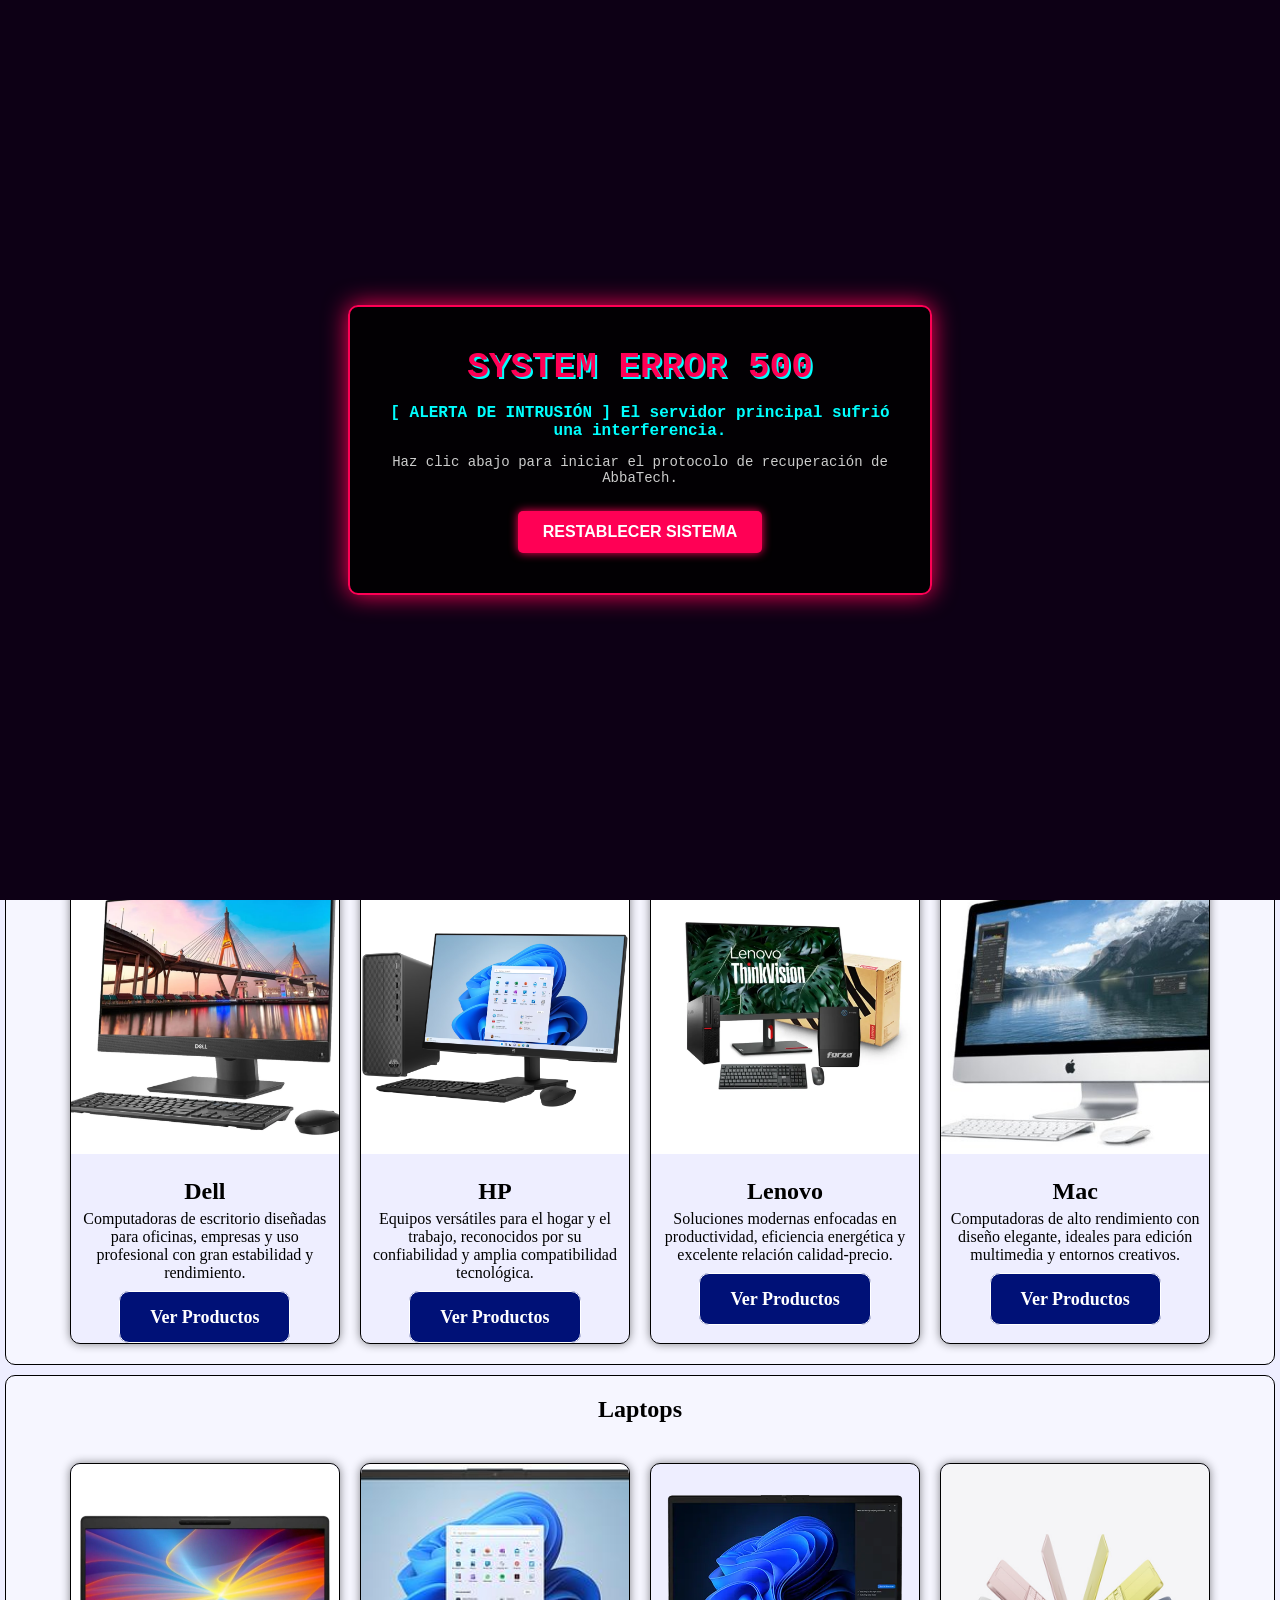
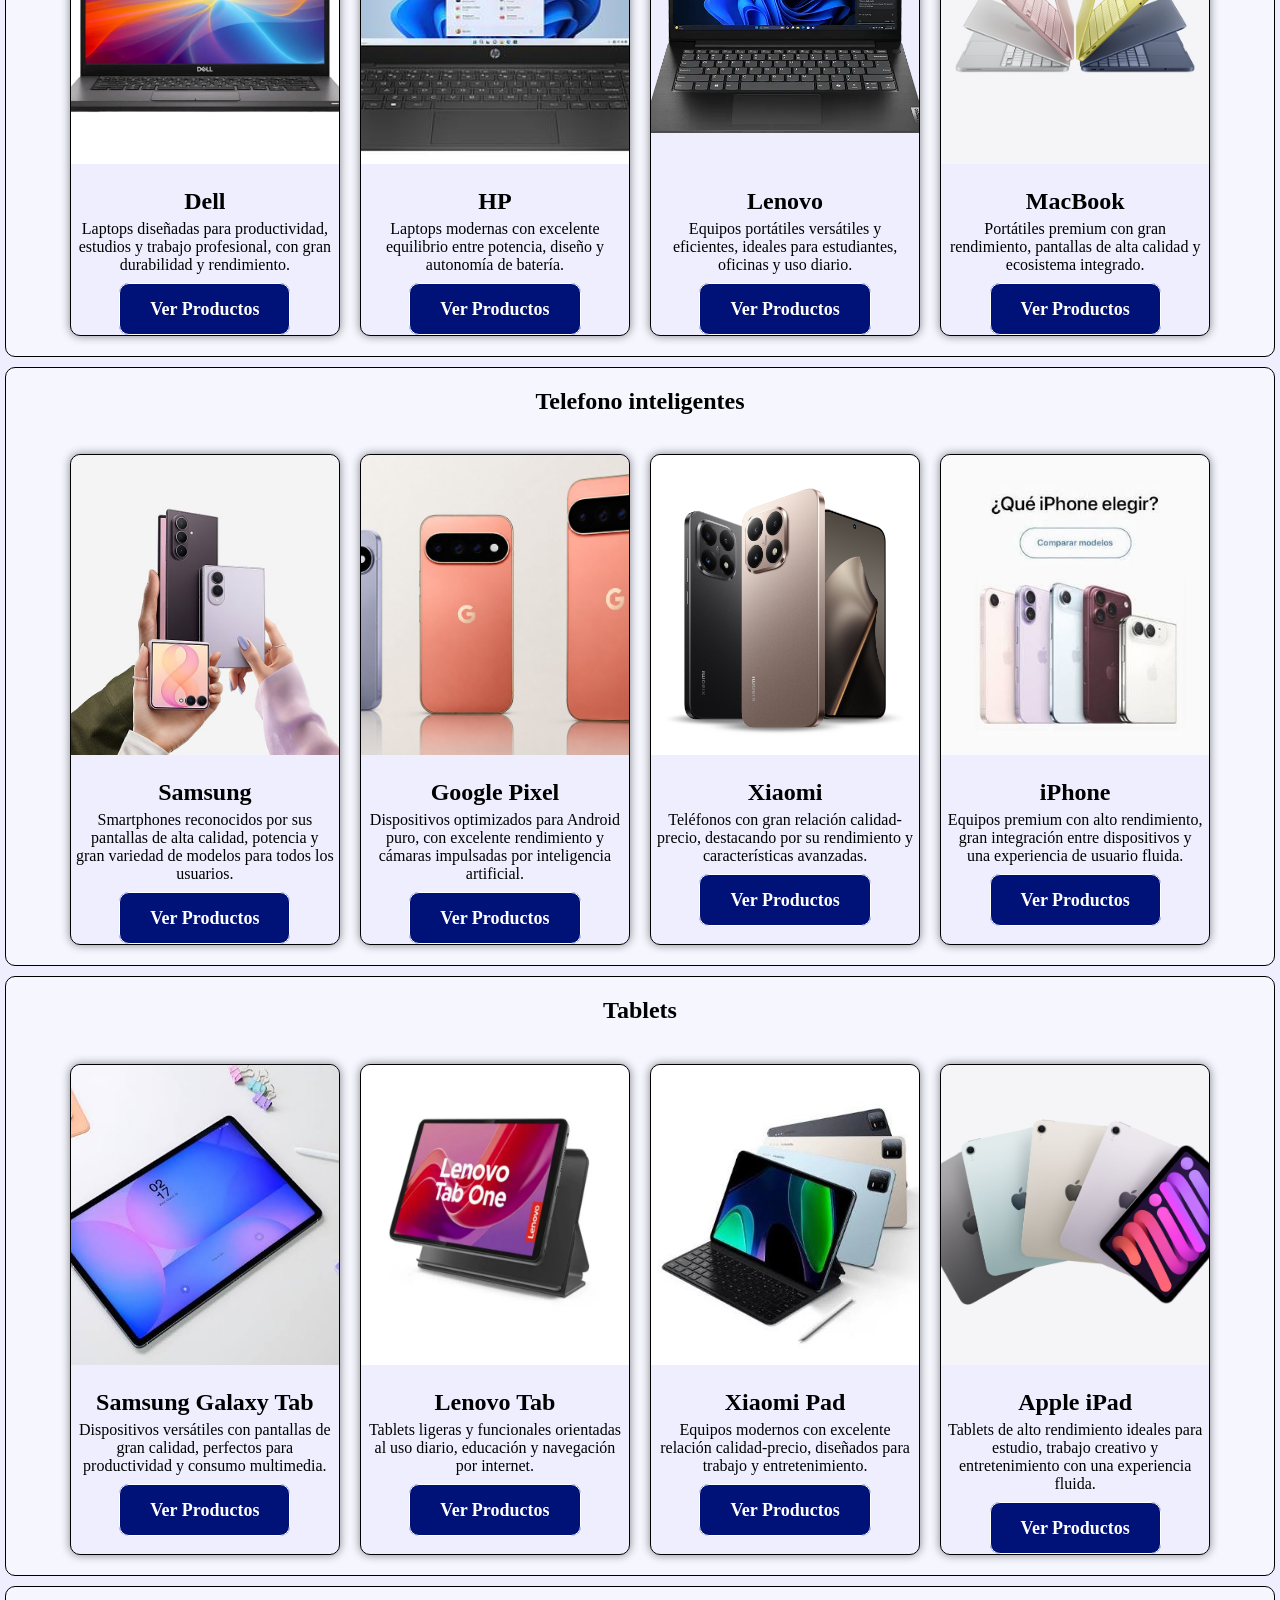
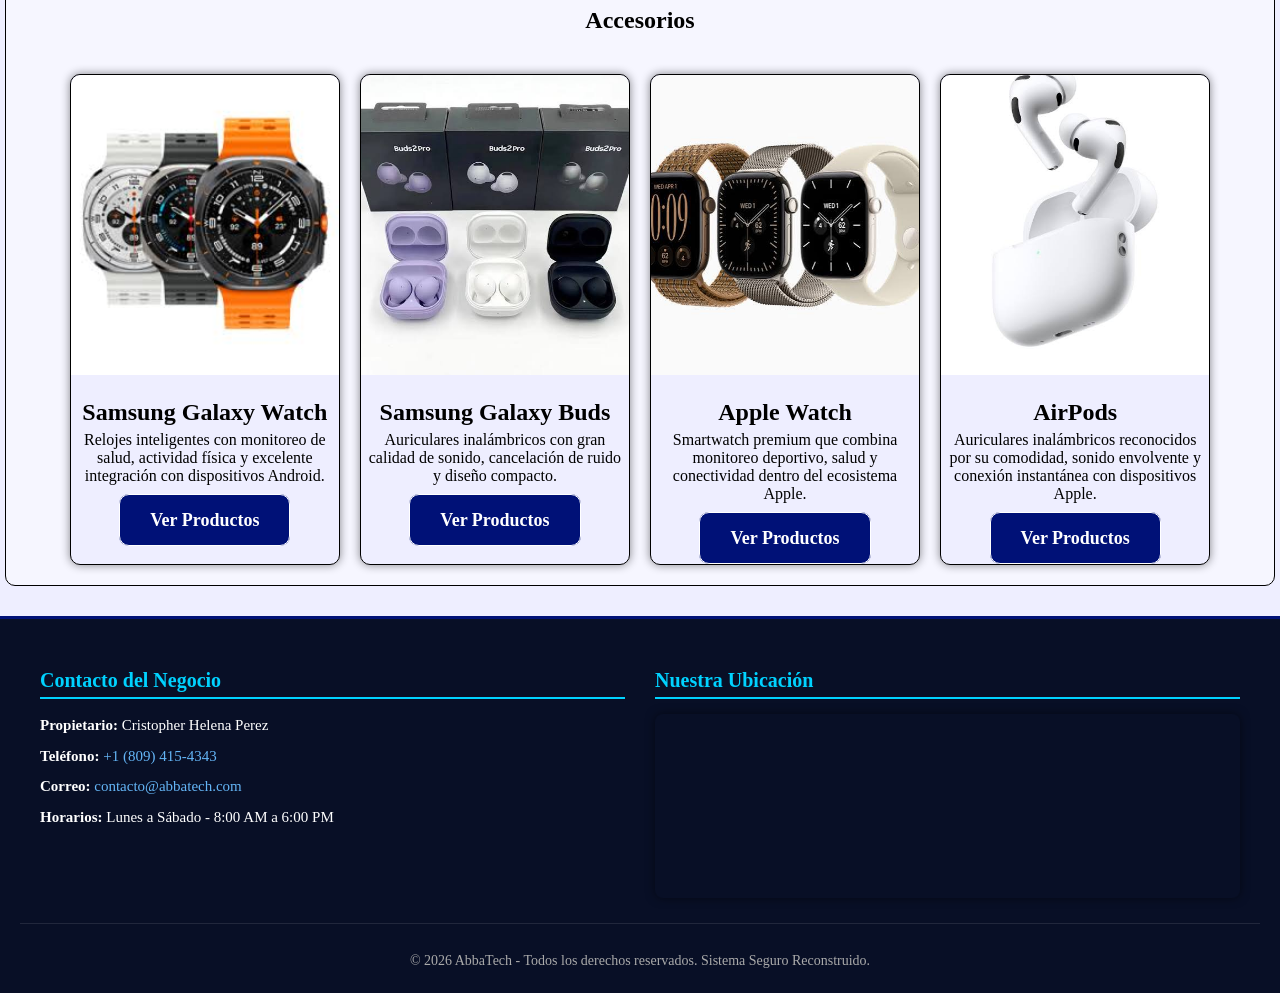
<file: index.html>
<!DOCTYPE html>
<html lang="en">
<head>
    <meta charset="UTF-8">
    <meta name="viewport" content="width=device-width, initial-scale=1.0">
    <link rel="icon" href="Imagenes/logo.png">
    <link rel="stylesheet" href="CSS/pyme.css">
    <title>AbbaTech</title>
</head>
<body>
    <div id="error-screen" class="error-overlay">
        <div class="error-content">
            <h1 class="glitch-text" data-text="SYSTEM ERROR 500">SYSTEM ERROR 500</h1>
            <p class="error-desc">[ ALERTA DE INTRUSIÓN ] El servidor principal sufrió una interferencia.</p>
            <p class="error-sub">Haz clic abajo para iniciar el protocolo de recuperación de AbbaTech.</p>
            <button id="btn-recover" class="btn-error">RESTABLECER SISTEMA</button>
        </div>
    </div>
    <!--Navegador-->
    <nav class="nav">
        <div class="nav_banner">
            <img src="Imagenes/logo.png" alt="Logo AbbaTech" class="logo">
            <div class="enlaces">
                <a href="#">Inicio</a>
                <a href="Productos.html">Productos</a>
                <a href="contacto.html">Reporte Averias</a>
                <a href="historia.html">Sobre Nosotros</a>
                <button id="theme-toggle" class="btn">🌙</button>
            </div>
        </div>
    </nav>

    <!--Banner-->
    <div class="banner">
        <div class="identificacion">
            <div class="ubicacion">
                <p class="eslogan">TECNOLOGIA DE PUNTA <BR>A TU ALCANCE Y EL DE TU BOLSILLO</p>
                <h1>AbbaTech</h1>
                <p class="descripcion">Ofrecemos la mas basta variedad de aparactos electronico<br> del sector, y al mejor precios del mercado.</p>
                <a id="btncatalogo" href="#">Ver Catalogo</a>
            </div>
        </div>
    </div>

    <!--Secciones-->
    <section class="PC sec">
        <div class="divsec">
            <div class="sechead">
                <h2 class="sectitle">Computadoras</h2>
            </div>
            <div class="card card1">
                <img src="Imagenes/PC-Dell.webp" alt="Imagen de una Computadora de escritorio marca DELL" class="img1 img">
                <h3>Dell</h3>
                <p>Computadoras de escritorio diseñadas para oficinas, empresas y uso profesional con gran estabilidad y rendimiento.</p>
                <div><a id="btnsec" href="#">Ver Productos</a></div>
            </div>
            <div class="card card2">
                <img src="Imagenes/PC-HP.avif" alt="Imagen de una Computadora de escritorio marca HP" class="img2 img">
                <h3>HP</h3>
                <p>Equipos versátiles para el hogar y el trabajo, reconocidos por su confiabilidad y amplia compatibilidad tecnológica.</p>
                <div><a id="btnsec" href="#">Ver Productos</a></div>
            </div>
            <div class="card card3">
                <img src="Imagenes/PC-Lenovo.webp" alt="Imagen de una Computadora de escritorio marca Lenovo" class="img3 img">
                <h3>Lenovo</h3>
                <p>Soluciones modernas enfocadas en productividad, eficiencia energética y excelente relación calidad-precio.</p>
                <div><a id="btnsec" href="#">Ver Productos</a></div>
            </div>
            <div class="card card4">
                <img src="Imagenes/Mac.jpg" alt="Imagen de una Mac" class="img4 img">
                <h3>Mac</h3>
                <p>Computadoras de alto rendimiento con diseño elegante, ideales para edición multimedia y entornos creativos.</p>
                <div><a id="btnsec" href="#">Ver Productos</a></div>
            </div>
        </div>
    </section>
    <section class="laptop sec">
        <div class="divsec">
            <div class="sechead">
                <h2 class="sectitle">Laptops</h2>
            </div>
            <div class="card card1">
                <img src="Imagenes/Laptop Dell.webp" alt="Imagen de una laptop marca DELL" class="img1 img">
                <h3>Dell</h3>
                <p>Laptops diseñadas para productividad, estudios y trabajo profesional, con gran durabilidad y rendimiento.</p>
                <div><a id="btnsec" href="#">Ver Productos</a></div>
            </div>
            <div class="card card2">
                <img src="Imagenes/Laptop HP.jpeg" alt="Imagen de una laptop marca HP" class="img2 img">
                <h3>HP</h3>
                <p>Laptops modernas con excelente equilibrio entre potencia, diseño y autonomía de batería.</p>
                <div><a id="btnsec" href="#">Ver Productos</a></div>
            </div>
            <div class="card card3">
                <img src="Imagenes/Laptop Lenovo.png" alt="Imagen de una laptop marca LENOVO" class="img3 img">
                <h3>Lenovo</h3>
                <p>Equipos portátiles versátiles y eficientes, ideales para estudiantes, oficinas y uso diario.</p>
                <div><a id="btnsec" href="#">Ver Productos</a></div>
            </div>
            <div class="card card4">
                <img src="Imagenes/MacBook.jpeg" alt="Imagen de una MacBook" class="img4 img">
                <h3>MacBook</h3>
                <p>Portátiles premium con gran rendimiento, pantallas de alta calidad y ecosistema integrado.</p>
                <div><a id="btnsec" href="#">Ver Productos</a></div>
            </div>
        </div>
    </section>
    <section class="phone sec">
        <div class="divsec">
            <div class="sechead">
                <h2 class="sectitle">Telefono inteligentes</h2>
            </div>
            <div class="card card1">
                <img src="Imagenes/Samsung.jpg" alt="Telefonos Samsung" class="img1 img">
                <h3>Samsung</h3>
                <p>Smartphones reconocidos por sus pantallas de alta calidad, potencia y gran variedad de modelos para todos los usuarios.</p>
                <div><a id="btnsec" href="#">Ver Productos</a></div>
            </div>
            <div class="card card2">
                <img src="Imagenes/Pixel.jpg" alt="Telefonos Pixel" class="img2 img">
                <h3>Google Pixel</h3>
                <p>Dispositivos optimizados para Android puro, con excelente rendimiento y cámaras impulsadas por inteligencia artificial.</p>
                <div><a id="btnsec" href="#">Ver Productos</a></div>
            </div>
            <div class="card card3">
                <img src="Imagenes/Xiaomi.jpg" alt="Telefonos Xiaomi" class="img3 img">
                <h3>Xiaomi</h3>
                <p>Teléfonos con gran relación calidad-precio, destacando por su rendimiento y características avanzadas.</p>
                <div><a id="btnsec" href="#">Ver Productos</a></div>
            </div>
            <div class="card card4">
                <img src="Imagenes/iPhone.jpeg" alt="Telefonos iPhone" class="img4 img">
                <h3>iPhone</h3>
                <p>Equipos premium con alto rendimiento, gran integración entre dispositivos y una experiencia de usuario fluida.</p>
                <div><a id="btnsec" href="#">Ver Productos</a></div>
            </div>
        </div>
    </section>
    <section class="tablet sec">
        <div class="divsec">
            <div class="sechead">
                <h2 class="sectitle">Tablets</h2>
            </div>
            <div class="card card1">
                <img src="Imagenes/Samsung-Tab.jpg" alt="Tablets Samsung" class="img1 img">
                <h3>Samsung Galaxy Tab</h3>
                <p>Dispositivos versátiles con pantallas de gran calidad, perfectos para productividad y consumo multimedia.</p>
                <div><a id="btnsec" href="#">Ver Productos</a></div>
            </div>
            <div class="card card2">
                <img src="Imagenes/Lenovo-tab.jpg" alt="Tablets Lenovo" class="img2 img">
                <h3>Lenovo Tab</h3>
                <p>Tablets ligeras y funcionales orientadas al uso diario, educación y navegación por internet.</p>
                <div><a id="btnsec" href="#">Ver Productos</a></div>
            </div>
            <div class="card card3">
                <img src="Imagenes/Xiaomi-tab.jpg" alt="Tablets Xiami" class="img3 img">
                <h3>Xiaomi Pad</h3>
                <p>Equipos modernos con excelente relación calidad-precio, diseñados para trabajo y entretenimiento.</p>
                <div><a id="btnsec" href="#">Ver Productos</a></div>
            </div>
            <div class="card card4">
                <img src="Imagenes/iPad.jpeg" alt="iPads" class="img4 img">
                <h3>Apple iPad</h3>
                <p>Tablets de alto rendimiento ideales para estudio, trabajo creativo y entretenimiento con una experiencia fluida.</p>
                <div><a id="btnsec" href="#">Ver Productos</a></div>
            </div>
        </div>
    </section>
    <section class="accesorios sec">
        <div class="divsec">
            <div class="sechead">
                <h2 class="sectitle">Accesorios</h2>
            </div>
            <div class="card card1">
                <img src="Imagenes/Samsung-watch.jpg" alt="Samsung Watches" class="img1 img">
                <h3>Samsung Galaxy Watch</h3>
                <p>Relojes inteligentes con monitoreo de salud, actividad física y excelente integración con dispositivos Android.</p>
                <div><a id="btnsec" href="#">Ver Productos</a></div>
            </div>
            <div class="card card2">
                <img src="Imagenes/Buds.jpeg" alt="Galaxy Buds" class="img2 img">
                <h3>Samsung Galaxy Buds</h3>
                <p>Auriculares inalámbricos con gran calidad de sonido, cancelación de ruido y diseño compacto.</p>
                <div><a id="btnsec" href="#">Ver Productos</a></div>
            </div>
            <div class="card card3">
                <img src="Imagenes/Apple-Watch.jpeg" alt="Apple watches" class="img3 img">
                <h3>Apple Watch</h3>
                <p>Smartwatch premium que combina monitoreo deportivo, salud y conectividad dentro del ecosistema Apple.</p>
                <div><a id="btnsec" href="#">Ver Productos</a></div>
            </div>
            <div class="card card4">
                <img src="Imagenes/Airpods.jpeg" alt="Airpods" class="img4 img">
                <h3>AirPods</h3>
                <p>Auriculares inalámbricos reconocidos por su comodidad, sonido envolvente y conexión instantánea con dispositivos Apple.</p>
                <div><a id="btnsec" href="#">Ver Productos</a></div>
            </div>
        </div>
    </section>
    <div class="social-floating">
        <a href="https://wa.me/18090000000" target="_blank" class="social-icon whatsapp" title="WhatsApp">
            <svg xmlns="http://www.w3.org/2000/svg" viewBox="0 0 448 512" fill="currentColor">
                <path d="M380.9 97.1C339 55.1 283.2 32 223.9 32c-122.4 0-222 99.6-222 222 0 39.1 10.2 77.3 29.6 111L0 480l117.7-30.9c32.4 17.7 68.9 27 106.1 27h.1c122.3 0 224.1-99.6 224.1-222 0-59.3-25.2-115-67.1-157zm-157 341.6c-33.2 0-65.7-8.9-94-25.7l-6.7-4-69.8 18.3 18.6-68.1-4.4-7c-18.5-29.4-28.2-63.3-28.2-98.2 0-101.7 82.8-184.5 184.6-184.5 49.3 0 95.6 19.2 130.4 54.1 34.8 34.9 56.2 81.2 56.1 130.5 0 101.8-84.9 184.6-186.6 184.6zm101.2-138.2c-5.5-2.8-32.8-16.2-37.9-18-5.1-1.9-8.8-2.8-12.5 2.8-3.7 5.6-14.3 18-17.6 21.8-3.2 3.7-6.5 4.2-12 1.4-32.6-16.3-54-29.1-75.5-66-5.7-9.8 5.7-9.1 16.3-30.3 1.8-3.7.9-6.9-.5-9.7-1.4-2.8-12.5-30.1-17.1-41.2-4.5-10.8-9.1-9.3-12.5-9.5-3.2-.2-6.9-.2-10.6-.2-3.7 0-9.7 1.4-14.8 6.9-5.1 5.6-19.4 19-19.4 46.3 0 27.3 19.9 53.7 22.6 57.4 2.8 3.7 39.1 59.7 94.8 83.8 35.2 15.2 49 16.5 66.6 13.9 10.7-1.6 32.8-13.4 37.4-26.4 4.6-13 4.6-24.1 3.2-26.4-1.3-2.5-5-3.9-10.5-6.6z"/>
            </svg>
        </a>
        <a href="https://instagram.com" target="_blank" class="social-icon instagram" title="Instagram">
            <svg xmlns="http://www.w3.org/2000/svg" viewBox="0 0 448 512" fill="currentColor">
                <path d="M224.1 141.1c-43.6 0-78.9 35.3-78.9 78.9s35.3 78.9 78.9 78.9 78.9-35.3 78.9-78.9-35.3-78.9-78.9-78.9zm0 129.7c-28 0-50.8-22.8-50.8-50.8s22.8-50.8 50.8-50.8 50.8 22.8 50.8 50.8-22.8 50.8-50.8 50.8zm112.4-135.2c-10.1 0-18.3-8.2-18.3-18.3s8.2-18.3 18.3-18.3 18.3 8.2 18.3 18.3-8.2 18.3-18.3 18.3zm81.4 31.7c-1.6-33.9-9.4-64-34.3-88.9s-55-32.7-88.9-34.3c-34.9-1.6-139.7-1.6-174.6 0-33.9 1.6-64 9.4-88.9 34.3s-32.7 55-34.3 88.9c-1.6 34.9-1.6 139.7 0 174.6 1.6 33.9 9.4 64 34.3 88.9s55 32.7 88.9 34.3c34.9 1.6 139.7 1.6 174.6 0 33.9-1.6 64-9.4 88.9-34.3s32.7-55 34.3-88.9c1.6-34.9 1.6-139.7 0-174.6zm-40.8 228c-7.4 18.6-21.7 32.9-40.3 40.3-29.8 11.8-100.5 9.1-136.7 9.1s-107 2.6-136.7-9.1c-18.6-7.4-32.9-21.7-40.3-40.3-11.8-29.8-9.1-100.5-9.1-136.7s-2.6-107 9.1-136.7c7.4-18.6 21.7-32.9 40.3-40.3 29.8-11.8 100.5-9.1 136.7-9.1s107-2.6 136.7 9.1c18.6 7.4 32.9 21.7 40.3 40.3 11.8 29.8 9.1 100.5 9.1 136.7s2.7 107-9.1 136.7z"/>
            </svg>
        </a>
        <a href="https://tiktok.com" target="_blank" class="social-icon tiktok" title="TikTok">
            <svg xmlns="http://www.w3.org/2000/svg" viewBox="0 0 448 512" fill="currentColor">
                <path d="M448 209.91a210.06 210.06 0 0 1-122.77-39.25V349.38A162.55 162.55 0 1 1 185 188.31V258.2a90.08 90.08 0 1 0 57.82 84.44V0h68.78a138.86 138.86 0 0 0 13.68 50.81 139.26 139.26 0 0 0 122.72 73.68z"/>
            </svg>
        </a>
    </div>

    <!-- Pie de Página (Footer) -->
    <footer class="footer-principal">
        <div class="footer-contenido">
            <div class="footer-col info-propietario">
                <h3>Contacto del Negocio</h3>
                <p><strong>Propietario:</strong> Cristopher Helena Perez</p>
                <p><strong>Teléfono:</strong> <a href="tel:+18094154343">+1 (809) 415-4343</a></p>
                <p><strong>Correo:</strong> <a href="mailto:contacto@abbatech.com">contacto@abbatech.com</a></p>
                <p><strong>Horarios:</strong> Lunes a Sábado - 8:00 AM a 6:00 PM</p>
            </div>
            <div class="footer-col mapa-footer">
                <h3>Nuestra Ubicación</h3>
                <div class="mapa-wrapper">
                    <!-- Aquí colocarás tu iframe de Google Maps reemplazando la URL en src cuando tengas las coordenadas -->
                    <iframe 
                        id="mapa-iframe"
                        src="https://maps.google.com/maps?q=18.4861,-69.9312&z=15&output=embed" 
                        width="100%" 
                        height="180" 
                        style="border:0; border-radius: 8px;" 
                        allowfullscreen="" 
                        loading="lazy">
                    </iframe>
                </div>
            </div>
        </div>
        <div class="footer-copy">
            <p>&copy; 2026 AbbaTech - Todos los derechos reservados. Sistema Seguro Reconstruido.</p>
        </div>
    </footer>
    <!-- Widget del Chatbot Flotante -->
    <div id="chatbot-container" class="chatbot-container">
        <button id="chatbot-toggle" class="chatbot-toggle" title="Asistente Virtual AbbaBot">
            🤖 <span class="chat-badge">1</span>
        </button>
        <div id="chatbot-window" class="chatbot-window hidden">
            <div class="chatbot-header">
                <div class="bot-info">
                    <span class="status-dot"></span>
                    <strong>AbbaBot v2.6 [Asistente IA]</strong>
                </div>
                <button id="chatbot-close" class="chat-close-btn">&times;</button>
            </div>

            <div id="chatbot-messages" class="chatbot-messages">
            </div>
            <div id="chatbot-options" class="chatbot-options">
                <button class="chat-opt-btn" data-response="servicios">🛠️ Servicios Seguros</button>
                <button class="chat-opt-btn" data-response="incidente">⚠️ ¿Qué pasó en el ataque?</button>
                <button class="chat-opt-btn" data-response="contacto">📞 Contactar Soporte</button>
            </div>

            <form id="chatbot-form" class="chatbot-input-area">
                <input type="text" id="chatbot-input" placeholder="Escribe tu consulta aquí..." autocomplete="off">
                <button type="submit" id="chatbot-send">➢</button>
            </form>
        </div>
    </div>
    <script src="JS/main.js"></script>
</body>
</html>
</file>
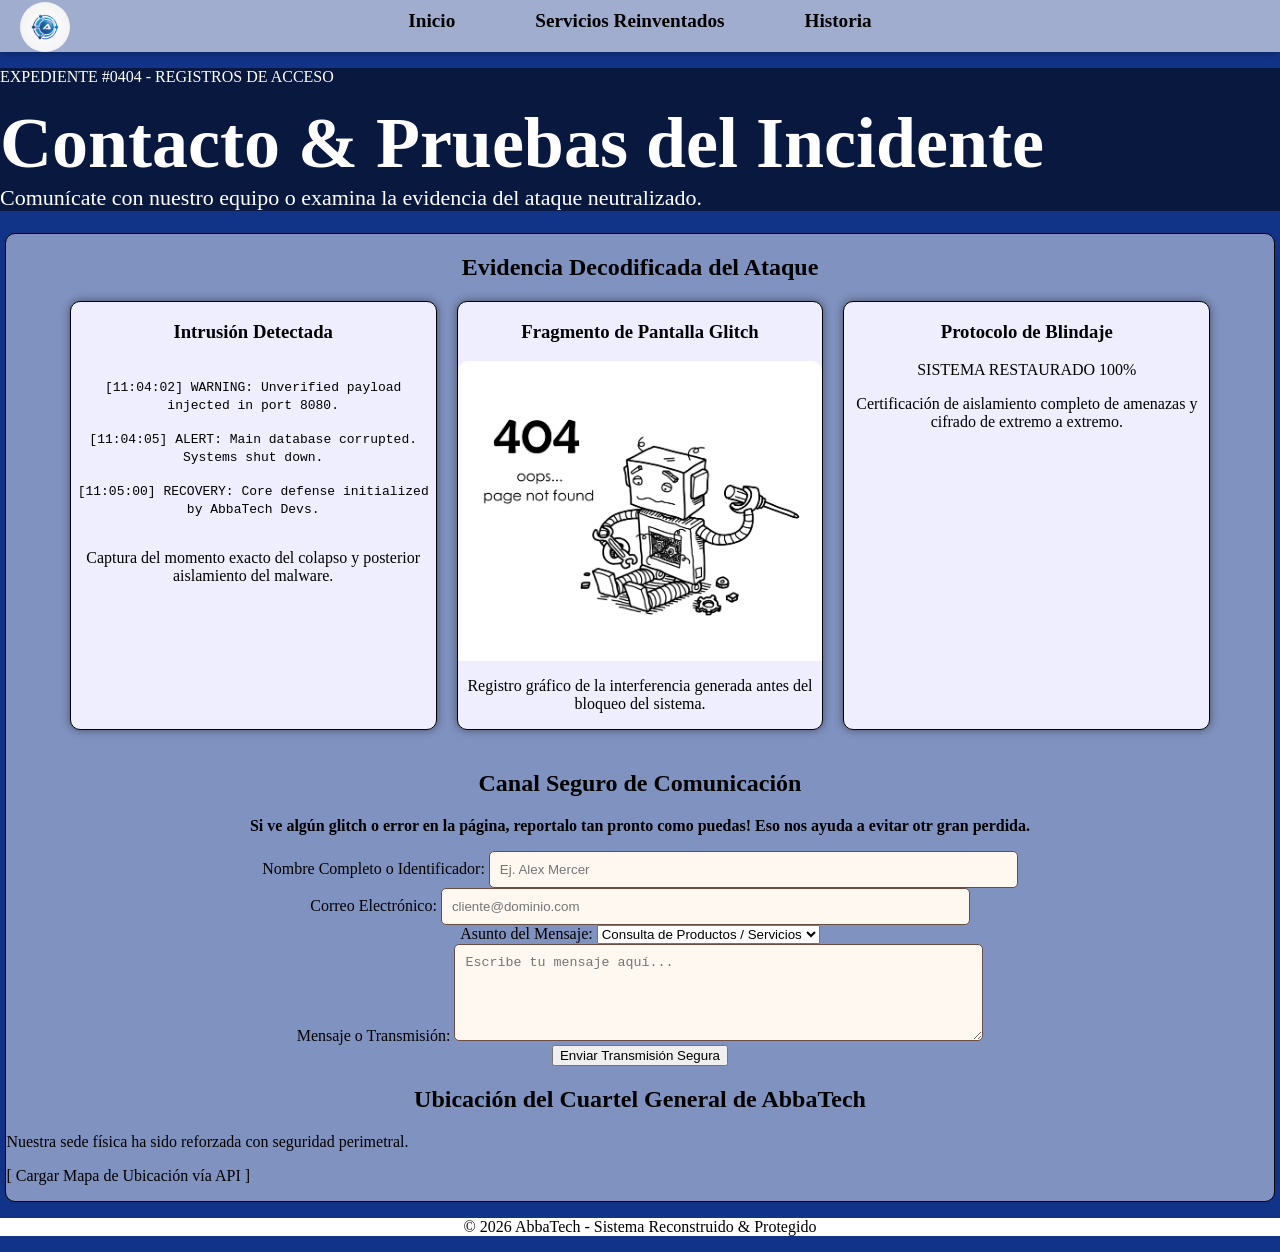
<file: contacto.html>
<!DOCTYPE html>
<html lang="es">
<head>
    <meta charset="UTF-8">
    <meta name="viewport" content="width=device-width, initial-scale=1.0">
    <link rel="icon" href="Imagenes/logo.png">
    <link rel="stylesheet" href="CSS/contacto.css">
    <title>AbbaTech Contacto & Pruebas del Incidente</title>
</head>
<body>
    <!-- Navegador principal (Manteniendo la coherencia entre páginas) -->
    <nav class="nav">
        <div class="nav_banner">
            <img src="Imagenes/Logo.jpeg" alt="Logo AbbaTech" class="logo">
            <div class="enlaces">
                <a href="index.html">Inicio</a>
                <a href="index.html">Servicios Reinventados</a>
                <a href="historia.html">Historia</a>
            </div>
        </div>
    </nav>
    <header class="banner-contacto">
        <div class="identificacion">
            <div class="ubicacion">
                <p class="eslogan">EXPEDIENTE #0404 - REGISTROS DE ACCESO</p>
                <h1>Contacto & Pruebas del Incidente</h1>
                <p class="descripcion">Comunícate con nuestro equipo o examina la evidencia del ataque neutralizado.</p>
            </div>
        </div>
    </header>
    <main class="sec main-contacto">
        <section class="contacto-bloque">
            <div class="sechead">
                <h2 class="sectitle">Evidencia Decodificada del Ataque</h2>
            </div>
            <div class="divsec evidencia-grid">
                <article class="card card-log">
                    <h3>Intrusión Detectada</h3>
                    <div class="log-box">
                        <p><code>[11:04:02] WARNING: Unverified payload injected in port 8080.</code></p>
                        <p><code>[11:04:05] ALERT: Main database corrupted. Systems shut down.</code></p>
                        <p><code>[11:05:00] RECOVERY: Core defense initialized by AbbaTech Devs.</code></p>
                    </div>
                    <p>Captura del momento exacto del colapso y posterior aislamiento del malware.</p>
                </article>
                <article class="card card-evidencia">
                    <h3>Fragmento de Pantalla Glitch</h3>
                    <img src="Imagenes/error404.webp" alt="Captura de pantalla con código corrupto durante el ataque" class="img">
                    <p>Registro gráfico de la interferencia generada antes del bloqueo del sistema.</p>
                </article>
                <article class="card card-certificado">
                    <h3>Protocolo de Blindaje</h3>
                    <div class="badge-status">
                        <span class="status-ok">SISTEMA RESTAURADO 100%</span>
                    </div>
                    <p>Certificación de aislamiento completo de amenazas y cifrado de extremo a extremo.</p>
                </article>
            </div>
        </section>
        <section class="contacto-bloque formulario">
            <div class="sechead">
                <h2 class="sectitle">Canal Seguro de Comunicación</h2>
                <p><strong>Si ve algún glitch o error en la página, reportalo tan pronto como puedas! Eso nos ayuda a evitar otr gran perdida.</strong></p>
            </div>
            <form action="#" method="POST" class="form">
                <div class="form-group">
                    <label for="nombre">Nombre Completo o Identificador:</label>
                    <input type="text" id="nombre" name="nombre" placeholder="Ej. Alex Mercer" required>
                </div>
                <div class="form-group">
                    <label for="correo">Correo Electrónico:</label>
                    <input type="email" id="correo" name="correo" placeholder="cliente@dominio.com" required>
                </div>
                <div class="form-group">
                    <label for="asunto">Asunto del Mensaje:</label>
                    <select id="asunto" name="asunto">
                        <option value="consulta">Consulta de Productos / Servicios</option>
                        <option value="soporte">Soporte Técnico Especializado</option>
                        <option value="incidente">Reporte de Anomalía / Seguridad</option>
                        <option value="cotizacion">Solicitud de Cotización en Línea</option>
                    </select>
                </div>
                <div class="form-group">
                    <label for="mensaje">Mensaje o Transmisión:</label>
                    <textarea id="mensaje" name="mensaje" rows="5" placeholder="Escribe tu mensaje aquí..." required></textarea>
                </div>
                <button type="submit" class="btn-enviar">Enviar Transmisión Segura</button>
            </form>
        </section>
        <section class="contacto-bloque mapa-sec">
            <div class="sechead">
                <h2 class="sectitle">Ubicación del Cuartel General de AbbaTech</h2>
            </div>
            <p class="mapa-desc">Nuestra sede física ha sido reforzada con seguridad perimetral.</p>
            <!-- Contenedor donde se montará el mapa (API de Leaflet / Google Maps en JS) -->
            <div id="mapa-container" class="mapa-box">
                <p class="mapa-placeholder">[ Cargar Mapa de Ubicación vía API ]</p>
            </div>
        </section>
    </main>
    <!-- Pie de página semántico -->
    <footer>
        <p>&copy; 2026 AbbaTech - Sistema Reconstruido & Protegido</p>
    </footer>
</body>
</html>
</file>
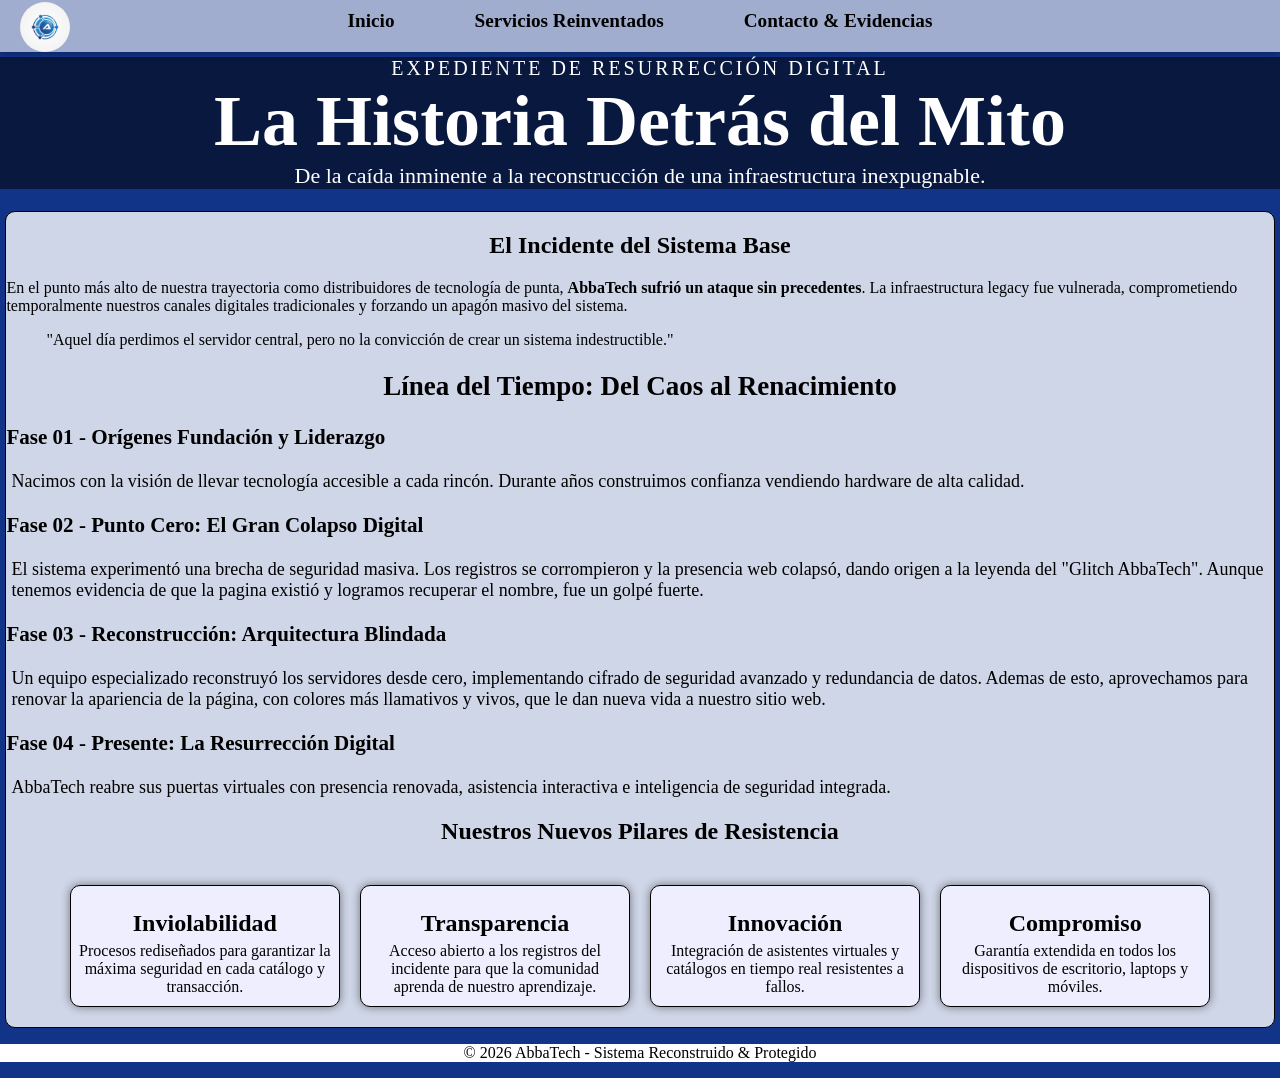
<file: historia.html>
<!DOCTYPE html>
<html lang="es">
<head>
    <meta charset="UTF-8">
    <meta name="viewport" content="width=device-width, initial-scale=1.0">
    <link rel="icon" href="Imagenes/logo.png">
    <link rel="stylesheet" href="CSS/historia.css">
    <title>AbbTech Historia & Resurrección</title>
</head>
<body>
    <nav class="nav">
        <div class="nav_banner">
            <img src="Imagenes/Logo.jpeg" alt="Logo AbbaTech" class="logo">
            <div class="enlaces">
                <a href="Inicio.html">Inicio</a>
                <a href="index.html">Servicios Reinventados</a>
                <a href="contacto.html">Contacto & Evidencias</a>
            </div>
        </div>
    </nav>
    <!-- Encabezado Temático de la Página -->
    <header class="banner-historia">
        <div class="identificacion">
            <p class="eslogan">EXPEDIENTE DE RESURRECCIÓN DIGITAL</p>
            <h1>La Historia Detrás del Mito</h1>
            <p class="descripcion">De la caída inminente a la reconstrucción de una infraestructura inexpugnable.</p>
        </div>
    </header>
    <main class="sec main-historia">
        <section class="historia-bloque">
            <div class="sechead">
                <h2 class="sectitle">El Incidente del Sistema Base</h2>
            </div>
            <article class="contenido-historia">
                <p>En el punto más alto de nuestra trayectoria como distribuidores de tecnología de punta, <strong>AbbaTech sufrió un ataque sin precedentes</strong>. La infraestructura legacy fue vulnerada, comprometiendo temporalmente nuestros canales digitales tradicionales y forzando un apagón masivo del sistema.</p>
                <blockquote class="cita-misterio">
                    "Aquel día perdimos el servidor central, pero no la convicción de crear un sistema indestructible."
                </blockquote>
            </article>
        </section>
        <section class="historia-bloque timeline-sec">
            <div class="sechead">
                <h2 class="sectitle">Línea del Tiempo: Del Caos al Renacimiento</h2>
            </div>
            <div class="timeline">
                <article class="timeline-item">
                    <h3><span class="fecha">Fase 01 - Orígenes</span> Fundación y Liderazgo</h3>
                    <p>Nacimos con la visión de llevar tecnología accesible a cada rincón. Durante años construimos confianza vendiendo hardware de alta calidad.</p>
                </article>
                <article class="timeline-item evento-critico">
                        <h3><span class="fecha">Fase 02 - Punto Cero:</span> El Gran Colapso Digital</h3>
                    <p>El sistema experimentó una brecha de seguridad masiva. Los registros se corrompieron y la presencia web colapsó, dando origen a la leyenda del "Glitch AbbaTech". Aunque tenemos evidencia de que la pagina existió y  logramos recuperar el nombre, fue un golpé fuerte.</p>
                </article>
                <article class="timeline-item">
                    <h3><span class="fecha">Fase 03 - Reconstrucción:</span> Arquitectura Blindada</h3>
                    <p>Un equipo especializado reconstruyó los servidores desde cero, implementando cifrado de seguridad avanzado y redundancia de datos. Ademas de esto, aprovechamos para renovar la apariencia de la página, con colores más llamativos y vivos, que le dan nueva vida a nuestro sitio web.</p>
                </article>
                <article class="timeline-item destacado">
                        <h3><span class="fecha">Fase 04 - Presente:</span> La Resurrección Digital</h3>
                    <p>AbbaTech reabre sus puertas virtuales con presencia renovada, asistencia interactiva e inteligencia de seguridad integrada.</p>
                </article>
            </div>
        </section>
        <section class="historia-bloque">
            <div class="sechead">
                <h2 class="sectitle">Nuestros Nuevos Pilares de Resistencia</h2>
            </div>
            <div class="divsec">
                <article class="card card1">
                    <h3>Inviolabilidad</h3>
                    <p>Procesos rediseñados para garantizar la máxima seguridad en cada catálogo y transacción.</p>
                </article>
                <article class="card card2">
                    <h3>Transparencia</h3>
                    <p>Acceso abierto a los registros del incidente para que la comunidad aprenda de nuestro aprendizaje.</p>
                </article>
                <article class="card card3">
                    <h3>Innovación</h3>
                    <p>Integración de asistentes virtuales y catálogos en tiempo real resistentes a fallos.</p>
                </article>
                <article class="card card4">
                    <h3>Compromiso</h3>
                    <p>Garantía extendida en todos los dispositivos de escritorio, laptops y móviles.</p>
                </article>
            </div>
        </section>
    </main>

    <!-- Pie de página semántico -->
    <footer>
        <p>&copy; 2026 AbbaTech - Sistema Reconstruido & Protegido</p>
    </footer>

</body>
</html>
</file>
<file: CSS/pyme.css>
body{
    margin: 0;
    box-sizing: border-box;
    background-color: #EEF;
}
/*Logo*/
.logo{
    width: 250px;
    height: 250px;
    position: absolute;
    top: 30px;
    left: 130px;
    margin: 0;
}

/*nav*/
nav{
    background-color: #080f26;
    border-bottom: 1px Solid #00d2ff;
    margin: auto;
    height: auto;
    color: #000;
    padding-bottom: 10px;
    box-shadow: 0 0 10px #0006;
    margin-bottom: 5px;
}
.nav_banner{
    height: 100%;    
}
.enlaces{
    display: flex;
    justify-content: center;
    align-content: center;
    padding: 10px 0;
}
.enlaces>a, .btn{
    margin: 0 10px;
    background: #111;
    cursor: pointer;
    text-decoration: none;
    color: #00d2ff;
    font-size: larger;
    padding: 10px 30px;
    border: 1px Solid #00d2ff;
    border-radius: 20px;
    outline: 0;
    outline-offset: 0;
    transition: border-radius 0.5s, background-color 0.5s, outline 0.5s, outline-offset 0.5s;
    font-weight: bold;  
}
.btn{
    padding: 8px 15px;
    background-color: #070913;
    font-weight: bold;
    transition: all 0.3s ease;
    margin-left: 50px;
    justify-self: flex-end;
    position: absolute;
    position: fixed;
    top: 10px;
    right: 20px;
    z-index: 9000;
}

#btncatalogo:hover, #btnsec:hover{
    transition: border-radius 0.5s, background-color 0.5s, outline 0.5s, outline-offset 0.5s;
}
.enlaces>a:hover, #btncatalogo:hover, #btnsec:hover{
    background-color: #ddd;
    color: #222;
    border-radius: 20px;
    outline: 2px solid #006;
    outline-offset: -4px;
}

/*Banner*/
.banner{
    max-width: 100%;
    height: 75vh;
    margin: 0;
    background: url("https://compuciber.com/wp-content/uploads/2025/09/Beneficios-de-las-laptops-frente-a-las-computadoras-de-escritorio-en-2025.jpg") center / cover no-repeat #0005;
    Display: flex;
    justify-content: start;
}
.identificacion{
    color: #FFF;
    margin: 0;
    width: 100%;
    height: 100%;
    background-color: #0008;
}
.eslogan{
    font-size: 20px;
    letter-spacing: 3px;
    margin: 0;
}
h1{
    font-size: 72px;
    margin: 0;
}
.descripcion{
    font-size: 22px;
    margin-top: 0;
}
#btncatalogo{
    background-color: #017F;
    padding: 15px 30px;
    border: 1px solid #FFF;
    border-radius: 10px;
    text-decoration: none;
    color: #FFF;
    font-weight: bold;
    font-size: 20px;
    position: relative;
    left: 60px;
}
.ubicacion{
    position: relative;
    max-width: 90%;
    top: 180px;
    left: 100px;
}

/*Secciones*/
.sec{
    background-color: #FFF7;
    width: 99%;
    color: #000;
    height: auto;
    margin: auto;
    margin-bottom: 10px;
    margin-top: 10px;
    border: 0.1px solid #000;
    border-radius: 10px;
}
.divsec{
    margin: 0;
    margin: auto;
    width: 90%;
    display: grid;
    grid-template-areas:
        "sechead sechead sechead sechead"
        "card1 card2 card3 card4";
    grid-template-columns: repeat(auto,1fr);
    grid-template-rows: auto;
    gap: 20px;
    margin-bottom: 20px;
}
.sechead{
    margin: auto;
    margin-top: 0;
    width: 95%;
    text-align: center;
    position: relative;
    grid-area: sechead;
}
.card1{
    grid-area: card1;
}

.card2{
    grid-area: card2;
}

.card3{
    grid-area: card3;
}

.card4{
    grid-area: card4;
}
.card{
    text-align: center;
    border: 0.5px solid #000;
    border-radius: 10px;
    box-shadow: 0 0 10px #0007;
    background-color: #EEF;
    outline: 0;
    outline-offset: 0;
    transition: border-radius 0.5s, background-color 0.5s, outline 0.5s, outline-offset 0.5s, transform .6s ease;
    overflow: hidden;
    display: flex;
    flex-direction: column;
    align-items: center;
}
.card:hover{
    background-color: #EEF;
    color: #222;
    border-radius: 20px;
    outline: 1px solid #FFF;
    box-shadow: 0 0 10px #FFF5;
}
.card:hover>.img{
    transform: scale(1.08);
} 
.img{
    width: 100%;
    height: 300px;
    overflow: hidden;
    object-fit: cover;
    object-position: center;
    border-radius: 10px 10px 0 0;
    transition: transform .4s ease;
}
.card>h3{
    margin-bottom: 5px;
    font-size: 24px;
}
h3+p{
    margin: 0 5px;
    margin-bottom: 10px;
}
#btnsec{
    color: #FFF;
    padding: 15px 30px;
    background-color: #017F;
    border: 1px solid #FFF;
    text-decoration: none;
    outline: 0;
    outline-offset: 0;
    border-radius: 10px;
}
.card>div{
    text-align: center;
    padding: 15px 30px;
    text-decoration: none;
    color: #FFF;
    font-weight: bold;
    font-size: 18px;
}
footer{
    background-color: #017F;
    font-size: 16px;
    color: #FFF;
}
.footer{
    margin: auto;
    width: 80%;
    display: grid;
    grid-template-columns: 1fr 1fr 1fr;
    grid-template-rows: auto;
    justify-content: start;
    gap: 20px;
    
}
.mapa{
    margin-top: 10px;
}
/*GLOBOS FLOTANTES DE REDES SOCIALES*/
.social-floating {
    position: fixed;
    bottom: 20px;
    right: 20px;
    display: flex;
    flex-direction: column;
    gap: 12px;
    z-index: 9999;
}

.social-icon {
    width: 50px;
    height: 50px;
    border-radius: 50%;
    display: flex;
    align-items: center;
    justify-content: center;
    color: #fff;
    box-shadow: 0 4px 10px #0004;
    transition: transform 0.3s ease, box-shadow 0.3s ease;
    text-decoration: none;
}

.social-icon svg {
    width: 26px;
    height: 26px;
}

.social-icon:hover {
    transform: scale(1.15) translateY(-3px);
    box-shadow: 0 6px 15px rgba(255, 255, 255, 0.4);
}

.whatsapp { background-color: #25D366; }
.instagram { background: linear-gradient(45deg, #f09433, #e6683c, #dc2743, #cc2366, #bc1888); }
.tiktok { background-color: #000; border: 1px solid #333; }


/*FOOTER*/
.footer-principal {
    background-color: #080f26;
    color: #fff;
    padding: 30px 20px 10px 20px;
    margin-top: 30px;
    border-top: 3px solid #017F;
}

.footer-contenido {
    max-width: 1200px;
    margin: 0 auto;
    display: flex;
    flex-wrap: wrap;
    justify-content: space-between;
    gap: 30px;
}

.footer-col {
    flex: 1;
    min-width: 280px;
}

.footer-col h3 {
    color: #00d2ff;
    border-bottom: 2px solid #00d2ff;
    padding-bottom: 5px;
    margin-bottom: 15px;
    font-size: 20px;
}

.info-propietario p {
    margin: 8px 0;
    font-size: 15px;
    line-height: 1.5;
}

.info-propietario a {
    color: #64b5f6;
    text-decoration: none;
}

.info-propietario a:hover {
    text-decoration: underline;
}

.mapa-wrapper {
    box-shadow: 0 0 10px rgba(0, 0, 0, 0.5);
    border-radius: 8px;
    overflow: hidden;
}

.footer-copy {
    text-align: center;
    margin-top: 25px;
    padding-top: 15px;
    border-top: 1px solid rgba(255, 255, 255, 0.1);
    font-size: 14px;
    color: #aaa;
}

/*PANTALLA DE ERROR INICIAL (OVERLAY)*/
.error-overlay {
    position: fixed;
    top: 0;
    left: 0;
    width: 100vw;
    height: 100vh;
    background-color: #0d0015;
    color: #ff0055;
    display: flex;
    justify-content: center;
    align-items: center;
    text-align: center;
    transition: opacity 0.8s ease, visibility 0.8s ease;
    font-family: 'Courier New', Courier, monospace;
    z-index: 10000;
}

.error-content {
    background: rgba(0, 0, 0, 0.85);
    padding: 40px;
    border: 2px solid #ff0055;
    box-shadow: 0 0 25px #ff0055;
    border-radius: 10px;
    max-width: 90%;
    width: 500px;
}

.error-content h1 {
    font-size: 36px;
    margin-bottom: 10px;
    text-shadow: 2px 2px #00ffff;
}

.error-desc {
    color: #00ffff;
    font-weight: bold;
    margin-bottom: 10px;
}

.error-sub {
    color: #ccc;
    font-size: 14px;
    margin-bottom: 25px;
}

.btn-error {
    background-color: #ff0055;
    color: #fff;
    border: none;
    padding: 12px 25px;
    font-size: 16px;
    font-weight: bold;
    cursor: pointer;
    border-radius: 5px;
    box-shadow: 0 0 10px #ff0055;
    transition: transform 0.2s, background-color 0.2s;
}

.btn-error:hover {
    background-color: #00ffff;
    color: #000;
    box-shadow: 0 0 15px #00ffff;
    transform: scale(1.05);
}

/* Clase que se añade con JS para ocultar la pantalla con animación */
.error-overlay.hidden {
    opacity: 0;
    visibility: hidden;
}


/*MODO OSCURO*/
/* Botón en el Menú */


.btn:hover {
    background: #00ffff;
    color: #000;
    box-shadow: 0 0 10px #00ffff;
}
body.dark-mode .btn {
    background-color: #fff !important;
}

/* Estilos activados cuando el body tiene la clase .dark-mode */
body.dark-mode {
    background-color: #070913 !important;
    color: #e0e0e0;
}

body.dark-mode nav {
    background-color: rgba(10, 15, 30, 0.95);
}

body.dark-mode .enlaces > a {
    color: #00ffff;
}

body.dark-mode .sec {
    background-color: rgba(15, 23, 42, 0.8);
    border-color: #00ffff;
    color: #fff;
}

body.dark-mode .card {
    background-color: #0f172a;
    color: #fff;
    border-color: #00ffff;
    box-shadow: 0 0 10px rgba(0, 210, 255, 0.2);
}

body.dark-mode .card:hover {
    box-shadow: 0 0 15px #00ffff;
}

body.dark-mode .footer-principal {
    background-color: #03050d;
    border-top-color: #00ffff;
}

/*WIDGET CHATBOT FLOTANTE*/
.chatbot-container {
    position: fixed;
    bottom: 20px;
    left: 20px;
    z-index: 9999;
    font-family: Arial, sans-serif;
}

.chatbot-toggle {
    width: 60px;
    height: 60px;
    border-radius: 50%;
    background-color: #00d2ff;
    color: #000;
    border: 2px solid #fff;
    font-size: 26px;
    cursor: pointer;
    box-shadow: 0 4px 15px rgba(0, 210, 255, 0.5);
    position: relative;
    transition: transform 0.3s ease;
}

.chatbot-toggle:hover {
    transform: scale(1.1);
}

.chat-badge {
    position: absolute;
    top: -2px;
    right: -2px;
    background: #ff0055;
    color: #fff;
    font-size: 11px;
    font-weight: bold;
    padding: 3px 7px;
    border-radius: 50%;
}

/* Ventana del Chat */
.chatbot-window {
    position: absolute;
    bottom: 75px;
    left: 0;
    width: 330px;
    height: 430px;
    background-color: #0d1117;
    border: 2px solid #00d2ff;
    border-radius: 12px;
    box-shadow: 0 0 20px rgba(0, 210, 255, 0.3);
    display: flex;
    flex-direction: column;
    overflow: hidden;
    transition: opacity 0.3s ease, transform 0.3s ease;
}

.chatbot-window.hidden {
    opacity: 0;
    pointer-events: none;
    transform: translateY(20px) scale(0.95);
}

.chatbot-header {
    background-color: #161b22;
    padding: 12px;
    display: flex;
    justify-content: space-between;
    align-items: center;
    border-bottom: 1px solid #30363d;
    color: #00d2ff;
}

.status-dot {
    display: inline-block;
    width: 8px;
    height: 8px;
    background-color: #2ea44f;
    border-radius: 50%;
    margin-right: 6px;
}

.chat-close-btn {
    background: none;
    border: none;
    color: #8b949e;
    font-size: 20px;
    cursor: pointer;
}

/* Mensajes */
.chatbot-messages {
    flex: 1;
    padding: 12px;
    overflow-y: auto;
    display: flex;
    flex-direction: column;
    gap: 10px;
}

.msg {
    max-width: 80%;
    padding: 8px 12px;
    border-radius: 8px;
    font-size: 13px;
    line-height: 1.4;
}

.msg-bot {
    background-color: #21262d;
    color: #e6edf3;
    align-self: flex-start;
    border-left: 3px solid #00d2ff;
}

.msg-user {
    background-color: #007fff;
    color: #ffffff;
    align-self: flex-end;
}

/* Opciones Rápidas */
.chatbot-options {
    padding: 8px;
    display: flex;
    flex-wrap: wrap;
    gap: 5px;
    background-color: #161b22;
    border-top: 1px solid #30363d;
}

.chat-opt-btn {
    background: #21262d;
    color: #58a6ff;
    border: 1px solid #30363d;
    padding: 5px 8px;
    font-size: 11px;
    border-radius: 12px;
    cursor: pointer;
    transition: background 0.2s;
}

.chat-opt-btn:hover {
    background: #30363d;
    color: #79c0ff;
}

/* Input */
.chatbot-input-area {
    display: flex;
    border-top: 1px solid #30363d;
    background-color: #0d1117;
}

.chatbot-input-area input {
    flex: 1;
    background: transparent;
    border: none;
    padding: 10px;
    color: #fff;
    outline: none;
    font-size: 13px;
}

.chatbot-input-area button {
    background: #00d2ff;
    color: #000;
    border: none;
    padding: 0 15px;
    font-weight: bold;
    cursor: pointer;
}
</file>
<file: CSS/contacto.css>
body{
    margin: 0;
    box-sizing: border-box;
    background-color: #138;
}

/*Logo*/
.logo{
    width: 50px;
    height: 50px;
    border-radius: 25px;
    position: absolute;
    top: 2px;
    left: 20px;
}

/*nav*/
nav{
    background-color: #FFF9;
    margin: auto;
    height: auto;
    color: #000;
    padding-bottom: 10px;
    box-shadow: 0 0 10px #0006;
    margin-bottom: 5px;
}
.nav_banner{
    height: 100%;
}
.enlaces{
    display: flex;
    justify-content: center;
}
.enlaces>a{
    margin: 0 10px;
    text-decoration: none;
    color: #000;
    font-size: larger;
    padding: 10px 30px;
    border-radius: 0;
    outline: 0;
    outline-offset: 0;
    transition: border-radius 0.5s, background-color 0.5s, outline 0.5s, outline-offset 0.5s;
    font-weight: bold;  
}
.enlaces>a:hover{
    background-color: #ddd;
    color: #222;
    border-radius: 20px;
    outline: 2px solid #006;
    outline-offset: -4px;
}

.identificacion{
    color: #FFF;
    margin: 0;
    width: 100%;
    height: 100%;
    background-color: #0008;
}
h1{
    font-size: 72px;
    margin: 0;
}
.descripcion{
    font-size: 22px;
    margin-top: 0;
}
/*Secciones*/
.sec{
    background-color: #FFF7;
    width: 99%;
    color: #000;
    height: auto;
    margin: auto;
    margin-bottom: 10px;
    margin-top: 10px;
    border: 0.1px solid #000;
    border-radius: 10px;
}
.divsec{
    margin: 0;
    margin: auto;
    width: 90%;
    display: grid;
    grid-template-columns: repeat(3,1fr);
    grid-template-rows: auto;
    gap: 20px;
    margin-bottom: 20px;
}
.sechead{
    margin: auto;
    margin-top: 0;
    width: 95%;
    text-align: center;
    position: relative;
    grid-area: sechead;
}
.card{
    text-align: center;
    border: 0.5px solid #000;
    border-radius: 10px;
    box-shadow: 0 0 10px #0007;
    background-color: #EEF;
    outline: 0;
    outline-offset: 0;
    transition: border-radius 0.5s, background-color 0.5s, outline 0.5s, outline-offset 0.5s, transform .6s ease;
    overflow: hidden;
    display: flex;
    flex-direction: column;
    align-items: center;
}
.img{
    width: 100%;
    height: 300px;
    overflow: hidden;
    object-fit: cover;
    object-position: center;
    border-radius: 10px 10px 0 0;
    transition: transform .4s ease;
}
footer{
    text-align: center;
    background-color: #fff;
    font-size: 16px;
}
.formulario{
    text-align: center;
    display: flex;
    flex-direction: column;
    margin: 0;
}
.form input, .form textarea{
    padding: 10px;
    background-color: #FFF8F0;
    color: #3E2723;
    border: 1px solid #6D4C41;
    border-radius: 5px;
    width: 40%;
}
</file>
<file: CSS/historia.css>
body{
    margin: 0;
    box-sizing: border-box;
    background-color: #138;
}
/*Logo*/
.logo{
    width: 50px;
    height: 50px;
    border-radius: 25px;
    position: absolute;
    top: 2px;
    left: 20px;
}

/*nav*/
nav{
    background-color: #FFF9;
    margin: auto;
    height: auto;
    color: #000;
    padding-bottom: 10px;
    box-shadow: 0 0 10px #0006;
    margin-bottom: 5px;
}
.nav_banner{
    height: 100%;
}
.enlaces{
    display: flex;
    justify-content: center;
}
.enlaces>a{
    margin: 0 10px;
    text-decoration: none;
    color: #000;
    font-size: larger;
    padding: 10px 30px;
    border-radius: 0;
    outline: 0;
    outline-offset: 0;
    transition: border-radius 0.5s, background-color 0.5s, outline 0.5s, outline-offset 0.5s;
    font-weight: bold;  
}
.enlaces>a:hover{
    background-color: #ddd;
    color: #222;
    border-radius: 20px;
    outline: 2px solid #006;
    outline-offset: -4px;
}

/*Banner*/
.banner{
    max-width: 100%;
    height: 75vh;
    margin: 0;
    background: url("https://compuciber.com/wp-content/uploads/2025/09/Beneficios-de-las-laptops-frente-a-las-computadoras-de-escritorio-en-2025.jpg") center / cover no-repeat #0005;
    Display: flex;
    justify-content: start;
}
.identificacion{
    color: #FFF;
    margin: 0;
    width: 100%;
    height: 100%;
    background-color: #0008;
    text-align: center;
}
.eslogan{
    font-size: 20px;
    letter-spacing: 3px;
    margin: 0;
}
h1{
    font-size: 72px;
    margin: 0;
}
.descripcion{
    font-size: 22px;
    margin-top: 0;
}
#btncatalogo{
    background-color: #017F;
    padding: 15px 30px;
    border: 1px solid #FFF;
    border-radius: 10px;
    text-decoration: none;
    color: #FFF;
    font-weight: bold;
    font-size: 20px;
    position: relative;
    left: 60px;
}

/*Secciones*/

.main-historia{
    background-color: #FFFC;
    width: 99%;
    color: #000;
    height: auto;
    margin: auto;
    margin-bottom: 10px;
    margin-top: 10px;
    border: 0.1px solid #000;
    border-radius: 10px;
}
.divsec{
    margin: 0;
    margin: auto;
    width: 90%;
    display: grid;
    grid-template-areas:
        "sechead sechead sechead sechead"
        "card1 card2 card3 card4";
    grid-template-columns: repeat(auto,1fr);
    grid-template-rows: auto;
    gap: 20px;
    margin-bottom: 20px;
}
.sechead{
    margin: auto;
    margin-top: 0;
    width: 95%;
    text-align: center;
    position: relative;
    grid-area: sechead;
}
.card1{
    grid-area: card1;
}

.card2{
    grid-area: card2;
}

.card3{
    grid-area: card3;
}

.card4{
    grid-area: card4;
}
.card{
    text-align: center;
    border: 0.5px solid #000;
    border-radius: 10px;
    box-shadow: 0 0 10px #0007;
    background-color: #EEF;
    outline: 0;
    outline-offset: 0;
    transition: border-radius 0.5s, background-color 0.5s, outline 0.5s, outline-offset 0.5s, transform .6s ease;
    overflow: hidden;
    display: flex;
    flex-direction: column;
    align-items: center;
}
.card:hover{
    background-color: #EEF;
    color: #222;
    border-radius: 20px;
    outline: 1px solid #FFF;
    box-shadow: 0 0 10px #FFF5;
}
.card:hover>.img{
    transform: scale(1.08);
} 
.img{
    width: 100%;
    height: 300px;
    overflow: hidden;
    object-fit: cover;
    object-position: center;
    border-radius: 10px 10px 0 0;
    transition: transform .4s ease;
}
.card>h3{
    margin-bottom: 5px;
    font-size: 24px;
}
h3+p{
    margin: 0 5px;
    margin-bottom: 10px;
}
.timeline-sec{
    font-size: 18px;
}
footer{
    text-align: center;
    background-color: #fff;
    font-size: 16px;
}
</file>
